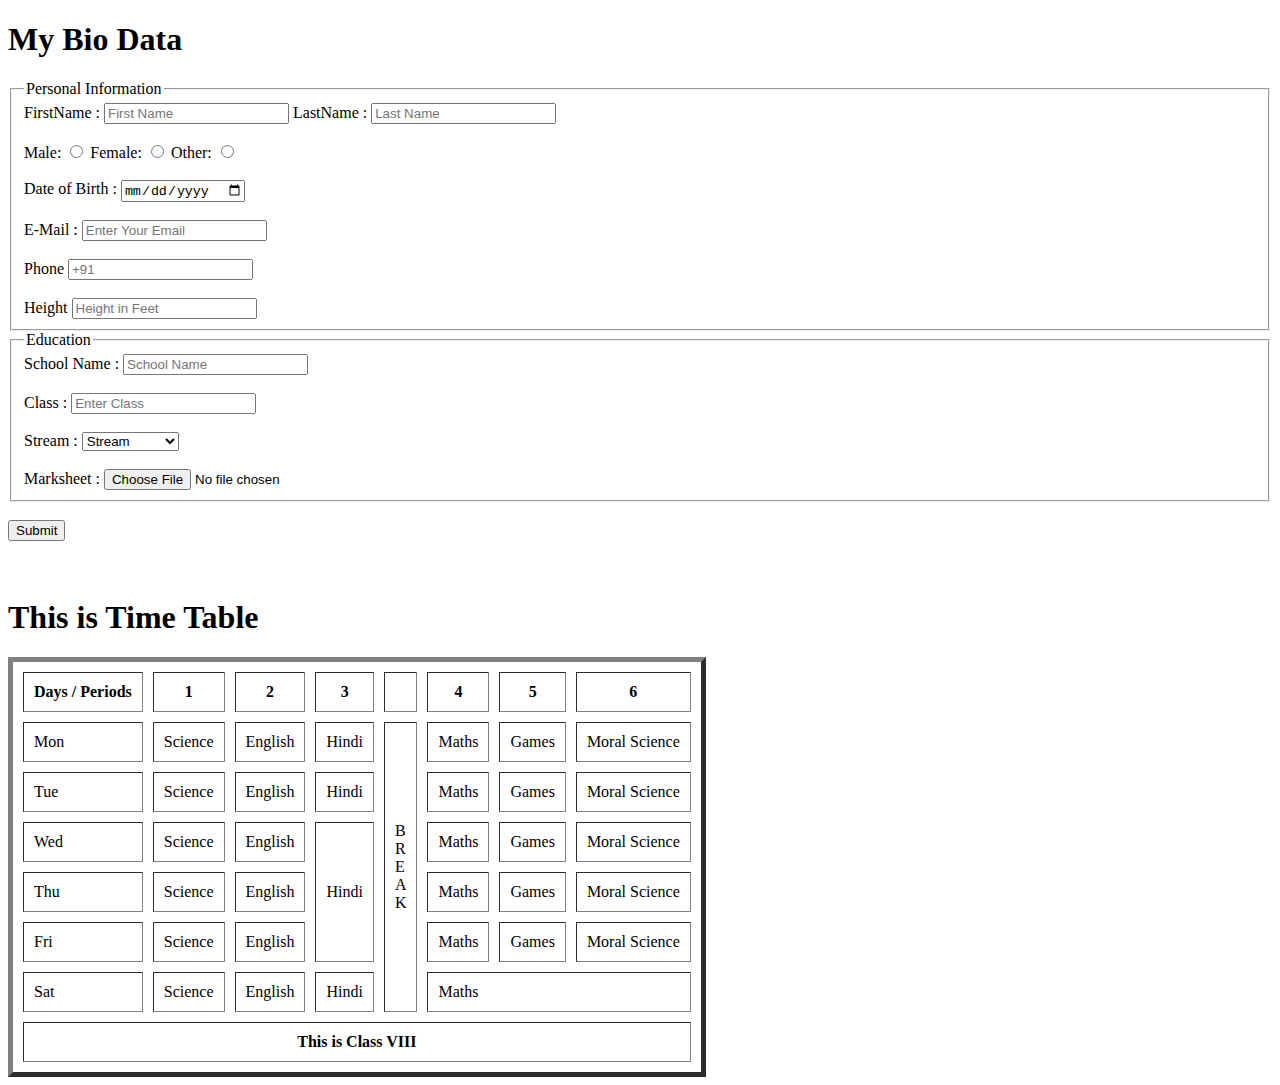
<file: index.html>
<!DOCTYPE html>
<html lang="en">
<head>
    <meta charset="UTF-8">
    <meta http-equiv="X-UA-Compatible" content="IE=edge">
    <meta name="viewport" content="width=device-width, initial-scale=1.0">
    <title>Document</title>
</head>
<body>
    <h1>My Bio Data</h1>
    <form action="#">
        <fieldset>
            <legend>Personal Information</legend>

            <label for="firstname">FirstName :</label>
            <input type="text" id="firstname" placeholder="First Name" name="firstname">

            <label for="lastname">LastName :</label>
            <input type="text" id="lastname" placeholder="Last Name" name="lastname">

            <br>
            <br>

            <label for="male">Male:</label>
            <input type="radio" name="male" id="male">
            
            <label for="female">Female:</label>
            <input type="radio" name="female" id="female">
            
            <label for="others">Other:</label>
            <input type="radio" name="others" id="others">

            <br>
            <br>

            <label for="dob">Date of Birth :</label>
            <input type="date">

            <br>
            <br>

            <label for="email">E-Mail :</label>
            <input type="email" id="email" placeholder="Enter Your Email">

            <br>
            <br>

            <label for="phone">Phone</label>
            <input type="tel" name="phone" id="phone" placeholder="+91">

            <br>
            <br>

            <label for="height">Height</label>
            <input type="text" name="height" id="height" placeholder="Height in Feet">

        </fieldset>
        <fieldset>
            <legend>Education</legend>

            <label for="sname">School Name :</label>
            <input type="text" placeholder="School Name">

            <br>
            <br>

            <label for="class">Class :</label>
            <input type="text" placeholder="Enter Class">

            <br> 
            <br>

            <label for="stream">Stream :</label>
            <select>
                <option value="stream">Stream</option>
                <option value="nonmed">Non-Medical</option>
                <option value="med">Medical</option>
                <option value="commerce">Commerce</option>
            </select>

            <br>
            <br>

            <label for="marksheet">Marksheet :</label>
            <input type="file">

        </fieldset>

        <br>
        
        <button>Submit</button>
    </form>

    <br>
    <br>

    <h1>This is Time Table</h1>

    <table border="5" cellpadding="10" cellspacing="10">
        <thead>
            <tr>
                <th>Days / Periods</th>
                <th>1</th>
                <th>2</th>
                <th>3</th>
                <th></th>
                <th>4</th>
                <th>5</th>
                <th>6</th>
            </tr>
        </thead>
        <tbody>
            <tr>
                <td>Mon</td>
                <td>Science</td>
                <td>English</td>
                <td>Hindi</td>
                <td rowspan="6">B <br> R <br> E <br> A <br> K</td>
                <td>Maths</td>
                <td>Games</td>
                <td>Moral Science</td>                
            </tr>

            <tr>
                <td>Tue</td>
                <td>Science</td>
                <td>English</td>
                <td>Hindi</td>
                <td>Maths</td>
                <td>Games</td>
                <td>Moral Science</td>                
            </tr>

            <tr>
                <td>Wed</td>
                <td>Science</td>
                <td>English</td>
                <td rowspan="3">Hindi</td>
                <td>Maths</td>
                <td>Games</td>
                <td>Moral Science</td>                
            </tr>

            <tr>
                <td>Thu</td>
                <td>Science</td>
                <td>English</td>
                <td>Maths</td>
                <td>Games</td>
                <td>Moral Science</td>                
            </tr>

            <tr>
                <td>Fri</td>
                <td>Science</td>
                <td>English</td>
                <td>Maths</td>
                <td>Games</td>
                <td>Moral Science</td>                
            </tr>

            <tr>
                <td>Sat</td>
                <td>Science</td>
                <td>English</td>
                <td>Hindi</td>
                <td colspan="3">Maths</td>               
            </tr>

        </tbody>

        <tfoot>
            <tr>
                <th colspan="8">This is Class VIII</th>
            </tr>
        </tfoot>
    </table>

</body>
</html>
</file>
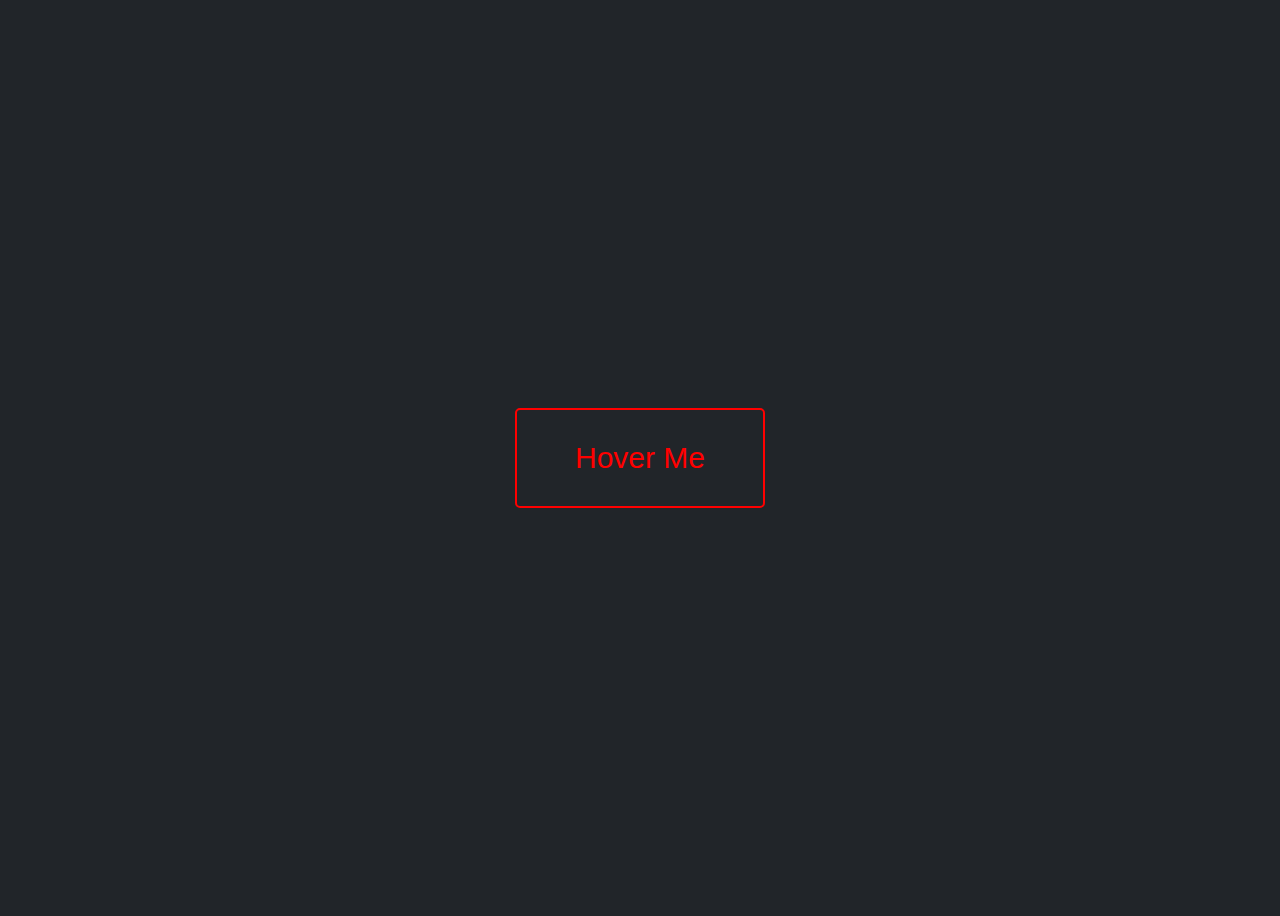
<file: Assignment 3/index.html>
<!DOCTYPE html>
<html lang="en">
<head>
    <meta charset="UTF-8">
    <meta http-equiv="X-UA-Compatible" content="IE=edge">
    <meta name="viewport" content="width=device-width, initial-scale=1.0">
    <title>Hover Button</title>
    <link rel="stylesheet" href="style.css">
</head>
<body>
    <div>
    <button>Hover Me</button>
    </div>
</body>
</html>
</file>
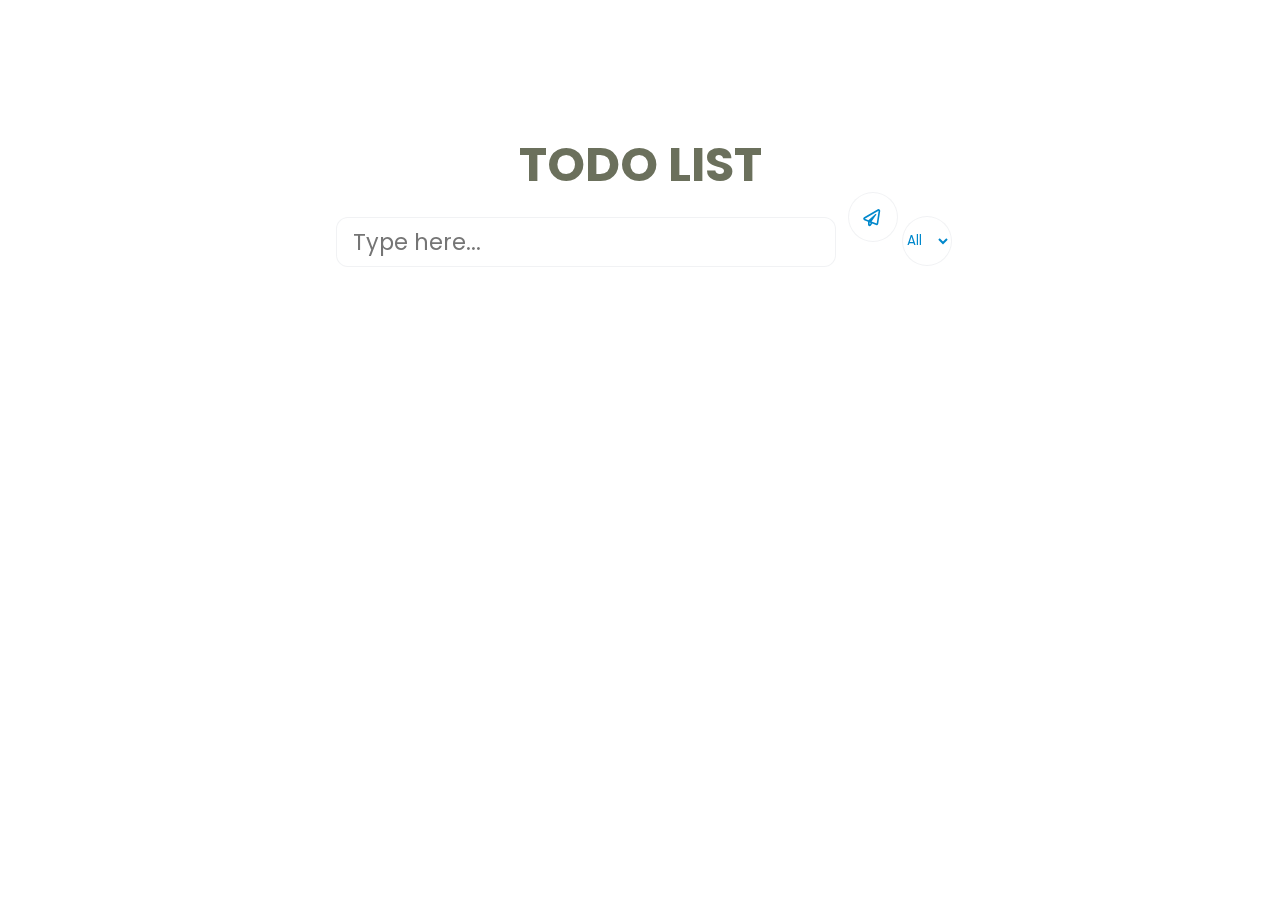
<file: Assignment 6/index.html>
<!DOCTYPE html>
<html lang="en">
<head>
    <meta charset="UTF-8">
    <meta http-equiv="X-UA-Compatible" content="IE=edge">
    <meta name="viewport" content="width=device-width, initial-scale=1.0">
    <link rel="stylesheet" href="https://cdnjs.cloudflare.com/ajax/libs/font-awesome/5.15.4/css/all.min.css" integrity="sha512-1ycn6IcaQQ40/MKBW2W4Rhis/DbILU74C1vSrLJxCq57o941Ym01SwNsOMqvEBFlcgUa6xLiPY/NS5R+E6ztJQ==" crossorigin="anonymous" referrerpolicy="no-referrer" />
    <title>To-Do List</title>
    <link rel="stylesheet" href="style.css">
</head>
<body>
        <div class="main">
              <h1>Todo List</h1>
            <div  id="input">
<input type="text" placeholder="Type here..." id="input_text" autocomplete="off" required>
<button type="button" id="btn"><i class="far fa-paper-plane"></i></button>
<select name="todos" class="filter-todo" id="btn1">
    <option value="all">All</option>
    <option value="completed">completed</option>
    <option value="remaining">remaining</option>
</select>
            </div>
            <div id="content">

            </div>
        </div>
    <script src="app.js"></script>
</body>
</html>
</file>
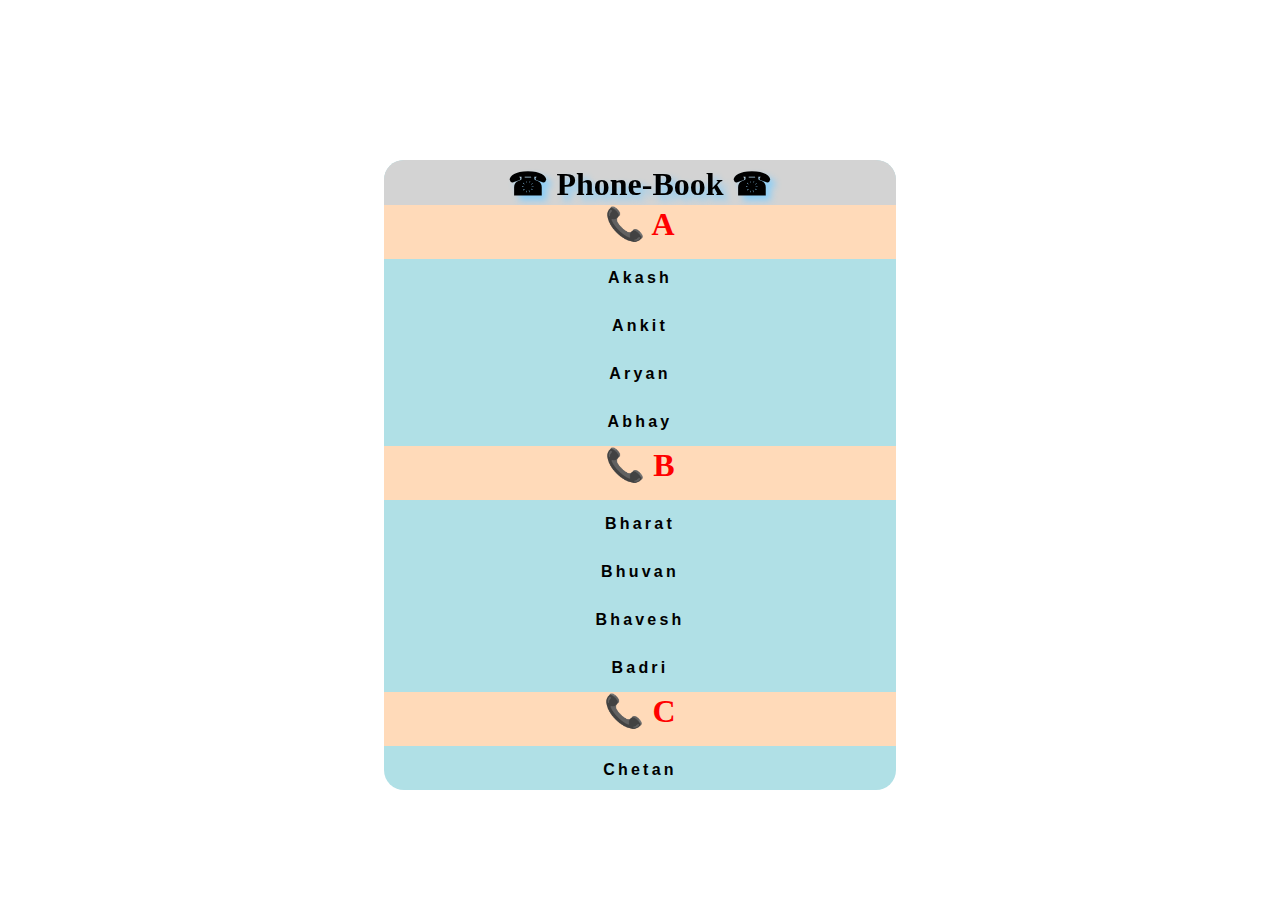
<file: Web/index.html>
<!DOCTYPE html>
<html lang="en">

<head>
    <meta charset="UTF-8">
    <meta http-equiv="X-UA-Compatible" content="IE=edge">
    <meta name="viewport" content="width=device-width, initial-scale=1.0">
    <title>Phone-Book</title>
    <link rel="stylesheet" href="style.css">
</head>

<body>
    <div class="wrapper">
        <div class="title">
            <span>&#9742; Phone-Book &#9742;</span>
        </div>
        <div class="list">
            <dl>
                <dt> <span> &#128222; A </span></dt>
                <dd>Akash</dd>
                <dd>Ankit</dd>
                <dd>Aryan</dd>
                <dd>Abhay</dd>

                <dt> <span>&#128222; B</span></dt>
                <dd>Bharat</dd>
                <dd>Bhuvan</dd>
                <dd>Bhavesh</dd>
                <dd>Badri</dd>   
          
                <dt> <span>&#128222; C</span></dt>
                <dd>Chetan</dd>
                <dd>Chandrashekar</dd>
                <dd>Chirag</dd>
                <dd>Chaanakya</dd>  
              
                <dt> <span>&#128222; D</span></dt>
                <dd>Daksh</dd>
                <dd>Dev</dd>
                <dd>Devendra</dd>
                <dd>Dhanur</dd>                
                
            
            </dl>
        </div>
    </div>
</body>

</html>
</file>
<file: Assignment 3/style.css>
*{
    background-color: #212529;
}

body{
    display: flex;
    align-items: center;
    justify-content: center;
    height: 100vh;
}

button{
    font-size: 30px;
    height: 100px;
    width: 250px;
    padding: 20px;
    border: 2px solid red;
    border-radius: 5px;
    color: red;
    transition:ease-out 0.3s;
}

button:hover{
    border-color: lightskyblue;
    color: white;
    cursor: pointer;
    text-shadow: 1px 1px 2px black, 0 0 1em blue, 0 0 0.2em blue;
    box-shadow: inset 260px 0 0 0 lightskyblue;
    height: 110px;
    width: 260px;
    font-size: 35px;
}
</file>
<file: Assignment 6/style.css>
@import url('https://fonts.googleapis.com/css2?family=Poppins:ital,wght@0,300;0,500;1,100;1,200&display=swap');
*{
    margin: 0;
    padding: 0;
    box-sizing: border-box;
    font-family: 'Poppins', sans-serif;
}
body{
    width:100%;
    height:100vh;
    justify-content: center;
    display: flex;
    align-items: center;
    background-image: url('https://media.istockphoto.com/photos/abstract-business-modern-city-urban-futuristic-architecture-real-picture-id878650066?b=1&k=20&m=878650066&s=170667a&w=0&h=bQS-EjXbJkARefMRWT-22BsRQSxehsBKgWgzh3tFjGk=');
    background-position:center;
    background-size: cover;
}
.main{
    display: flex;
    justify-content: center;
    align-items: center;
    flex-direction:column;
}
.main h1{
    /* color:rgba(255, 255, 255, 0.75); */
    color:#6b705c;
    font-size:3rem;
    text-transform: uppercase;    
}
#input_text{
    width:500px;
    height:50px;
    font-weight: 400;
    backdrop-filter: blur(7px) saturate(180%);
    -webkit-backdrop-filter: blur(7px) saturate(180%);
    background-color: rgba(255, 255, 255, 0.75);
    border-radius: 12px;
    border: 1px solid rgba(209, 213, 219, 0.3);
    padding:1rem;
    font-size:1.4rem;
}
#input_text:focus{
    outline:none;
}
#btn{
    position: relative;
    top:-9px;
    left:8px;
    width:50px;
    height: 50px;
    color:#0088cc;
    cursor:pointer;
    backdrop-filter: blur(7px) saturate(180%);
    -webkit-backdrop-filter: blur(7px) saturate(180%);
    background-color: rgba(255, 255, 255, 0.75);
    border: 1px solid rgba(209, 213, 219, 0.3);
   border-radius: 50%;
}
#btn1{
    position: relative;
    top:-5px;
    left:8px;
    width:50px;
    height: 50px;
    color:#0088cc;
    cursor:pointer;
    backdrop-filter: blur(7px) saturate(180%);
    -webkit-backdrop-filter: blur(7px) saturate(180%);
    background-color: rgba(255, 255, 255, 0.75);
    border: 1px solid rgba(209, 213, 219, 0.3);
   border-radius: 50%;
   outline:none;
}

#btn i{
    position: absolute;
    top:50%;
    left:50%;
    transform:translate(-60%,-50%);
    font-size:17px;
}
#content{
    width: 100%;
    padding:2rem;
    height:500px;
    overflow-y: auto;
}
#content::-webkit-scrollbar {
    width: .3rem;
    color:black;
}
 
#content::-webkit-scrollbar-track {
    -webkit-box-shadow:inset 0 0 6px rgba(0,0,0,0.3);
    border-radius:2rem;
}
 
#content::-webkit-scrollbar-thumb {
    backdrop-filter: blur(7px) saturate(166%);
    -webkit-backdrop-filter: blur(7px) saturate(166%);
    background-color: rgba(255, 255, 255, 0.32);
    border-radius: 12px;
    border: 1px solid rgba(209, 213, 219, 0.3);
  outline: 1px solid darkgrey;
}
.rotate-vert-center {
	-webkit-animation: rotate-vert-center 0.7s cubic-bezier(0.455, 0.030, 0.515, 0.955) both;
	        animation: rotate-vert-center 0.7s cubic-bezier(0.455, 0.030, 0.515, 0.955) both;
            opacity:0.6;
    background-color:transparent;
    text-decoration: line-through;
}
@-webkit-keyframes rotate-vert-center {
    0% {
      -webkit-transform: rotateY(0);
              transform: rotateY(0);
    }
    100% {
      -webkit-transform: rotateY(360deg);
              transform: rotateY(360deg);
    }
  }
  @keyframes rotate-vert-center {
    0% {
      -webkit-transform: rotateY(0);
              transform: rotateY(0);
    }
    100% {
      -webkit-transform: rotateY(360deg);
              transform: rotateY(360deg);
    }
  }
  
  
.items{
    margin:0.6rem auto;
    padding:1rem;
    width:80%;
    height:fit-content;
    display: flex;
    align-items: center;
    justify-content:space-between;
    backdrop-filter: blur(16px) saturate(180%);
    -webkit-backdrop-filter: blur(16px) saturate(180%);
    background-color: rgba(255, 255, 255, 0.75);
    border-radius: 12px;
    border: 1px solid rgba(209, 213, 219, 0.3);
    transition: all 1s ease;
}
.items h3{
    color:orchid;
    word-break:break-all;
    width:100%;
    cursor:pointer;
    transition: all 0.4s ease;
}

.prop{
    display: flex;
    justify-content: space-evenly;
}
.prop i{
    margin:0 0.4rem;
    cursor:pointer;
}
.prop i:nth-of-type(4):hover
{
color:red;
opacity:0.7;
transform:scale(1.2);

}
.prop i:nth-of-type(3):hover
{
    color:green;
    transform:scale(1.2);

}
.prop i:nth-of-type(1):hover,.prop i:nth-of-type(2):hover
{
color:#0088cc;
opacity:0.7;
transform:scale(1.2);
}
.prop i:nth-of-type(5):hover
{

transform:scale(1.2);
}
.slide-out-elliptic-top-bck {
	-webkit-animation: slide-out-elliptic-top-bck 0.7s ease-in both;
	        animation: slide-out-elliptic-top-bck 0.7s ease-in both;
}
@-webkit-keyframes slide-out-elliptic-top-bck {
    0% {
      -webkit-transform: translateY(0) rotateX(0) scale(1);
              transform: translateY(0) rotateX(0) scale(1);
      -webkit-transform-origin: 50% 1400px;
              transform-origin: 50% 1400px;
      opacity: 1;
    }
    100% {
      -webkit-transform: translateY(-600px) rotateX(-30deg) scale(0);
              transform: translateY(-600px) rotateX(-30deg) scale(0);
      -webkit-transform-origin: 50% 100%;
              transform-origin: 50% 100%;
      opacity: 1;
    }
  }
  @keyframes slide-out-elliptic-top-bck {
    0% {
      -webkit-transform: translateY(0) rotateX(0) scale(1);
              transform: translateY(0) rotateX(0) scale(1);
      -webkit-transform-origin: 50% 1400px;
              transform-origin: 50% 1400px;
      opacity: 1;
    }
    100% {
      -webkit-transform: translateY(-600px) rotateX(-30deg) scale(0);
              transform: translateY(-600px) rotateX(-30deg) scale(0);
      -webkit-transform-origin: 50% 100%;
              transform-origin: 50% 100%;
      opacity: 1;
    }
  }
  @media screen and (max-width:1200px)
  {
    #input_text{
      width:790px;
      
    }
  }
  @media screen and (max-width:900px)
  {
    #input_text{
      width:550px;
      
    }
  }
  @media screen and (max-width:670px)
  {
    #input_text{
      width:320px;

    }
  }
  @media screen and (max-width:430px)
  {
    #input_text{
      width:210px;
      
    }
    .prop i{
      font-size:0.7rem;
    }
    .main{
      margin:5rem 0;
    }
    .main h1{
      font-size:2.5rem;
    }
  }
  @media screen and (max-width:342px)
  {
    #input_text{
      width:170px;
      
    }
  }
  @media screen and (max-width:312px)
  {
    #input_text{
      width:130px;
      
    }
  }
  @media screen and (max-width:267px)
  {
    #input_text{
      width:90px;
      
    }
  }
</file>
<file: Web/style.css>
* {
    padding: 0;
    margin: 0;
  }
  body {
    display: flex;
    align-items: center;
    justify-content: center;
  }
  .wrapper{
      height: 70vh;
      width: 40vw;
      background-color:powderblue;
      text-align: center;
      margin-top: 10em;
      border-radius: 20px;
      overflow-y:auto;
      overflow-x: hidden;
  }
  .title{
      background-color:lightgray;
      height: 5vh;
      text-align: center;
      border-top-left-radius: 20px;
      border-top-right-radius: 20px;
      position: fixed;
      width: inherit;
  }

  .title span{
    color: #000;
    line-height: 3rem;
    font-weight: 900;
    font-size: 2em;
    text-shadow: lightskyblue 5px 5px 7px;
  }
  
  .list{
      margin-top: 40px;
  }
  
  dt{
      background:peachpuff;
      height: 6vh;
      position: sticky;
      top:45px;
      font-weight: bold;
  
  }

  dt span{
    color: red;
    font-size: 2rem;
  }
  
  dd{
    letter-spacing: .2em;
    line-height: 3rem;
    font-weight:bolder;
    font-family: sans-serif;
  }
</file>
